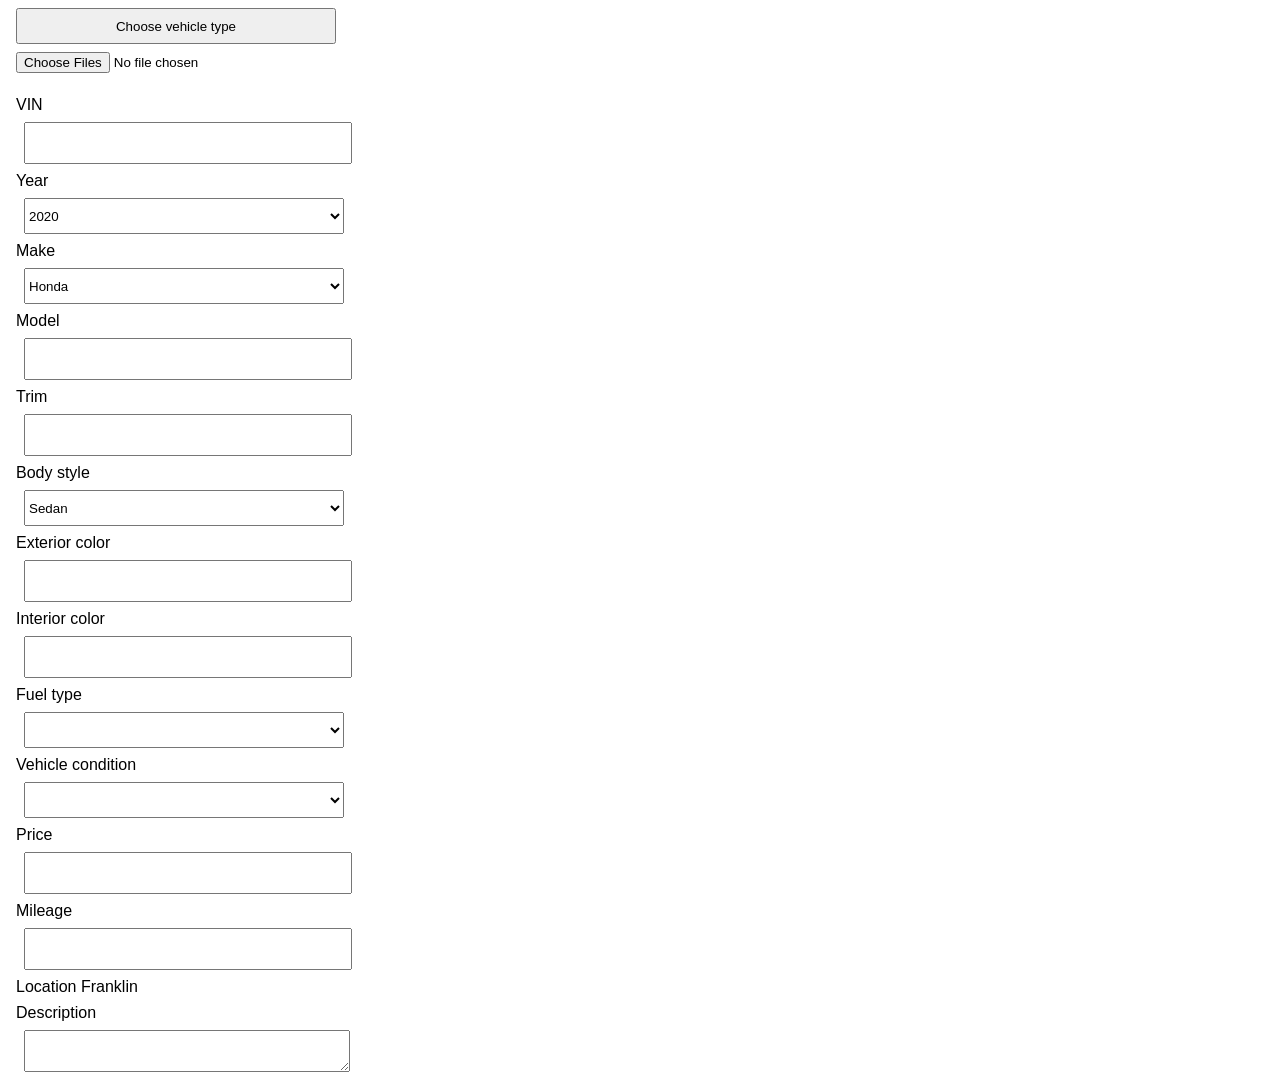
<file: tests/facebook-helper-flow-fixture.html>
<!doctype html>
<html lang="en">
<head>
  <meta charset="utf-8" />
  <title>Facebook vehicle flow fixture</title>
  <style>
    body { font: 16px sans-serif; }
    button, input, select, textarea { display: block; width: 320px; min-height: 36px; margin: 8px; }
    label { display: block; margin: 8px; }
  </style>
</head>
<body>
  <main id="flow">
    <button id="vehicle-type" type="button" aria-haspopup="listbox" aria-label="Vehicle type">Choose vehicle type</button>
    <input id="vehicle-photos" type="file" accept="image/*" multiple hidden>
    <div id="type-options" role="listbox" hidden>
      <button type="button" role="option" data-type="Car/Truck">Car or truck</button>
      <button type="button" role="option" data-type="Powersports">Powersports</button>
    </div>
  </main>
  <script>
    const flow = document.querySelector("#flow");
    const typeButton = document.querySelector("#vehicle-type");
    const typeOptions = document.querySelector("#type-options");
    typeButton.addEventListener("click", () => {
      typeButton.dataset.clicks = String(Number(typeButton.dataset.clicks || 0) + 1);
      typeOptions.hidden = false;
    });
    typeOptions.addEventListener("click", (event) => {
      const option = event.target.closest("[data-type]");
      if (!option) return;
      typeButton.textContent = option.textContent;
      typeButton.setAttribute("aria-label", "Vehicle type");
      typeButton.setAttribute("aria-selected", "true");
      typeOptions.hidden = true;
      renderVehicleForm();
    });
    // Facebook can expose the complete vehicle form while Vehicle type is
    // still blank. LotCaster must not treat the other visible fields as proof
    // that this required dropdown has already been selected.
    renderVehicleForm();

    function renderVehicleForm() {
      if (document.querySelector("#vehicle-form")) return;
      const form = document.createElement("section");
      form.id = "vehicle-form";
      form.innerHTML = `
        <label>VIN<input name="vin"></label>
        <label>Year<select name="year"><option>2020</option><option>2021</option><option>2024</option><option>2025</option></select></label>
        <label>Make<select name="make"><option>Honda</option><option>Jeep</option><option>RAM</option><option>Cadillac</option><option>Chrysler</option></select></label>
        <label>Model<input name="model"></label>
        <label>Trim<input name="trim"></label>
        <label>Body style<select name="body-style">
          <option>Sedan</option><option>Truck</option><option>SUV</option><option>Van</option>
          <option>Minivan</option><option>Sedan</option>
        </select></label>
        <label>Exterior color<input name="exterior-color"></label>
        <label>Interior color<input name="interior-color"></label>
        <label>Fuel type<select name="fuel-type"><option></option><option>Gasoline</option><option>Diesel</option><option>Hybrid</option><option>Electric</option></select></label>
        <label>Vehicle condition<select name="condition"><option></option><option>Excellent</option></select></label>
        <label>Price<input name="price"></label>
        <label>Mileage<input name="mileage"></label>
        <label id="listing-location" role="combobox" aria-label="Location" aria-expanded="false">Location Franklin</label>
        <label>Description<textarea name="description"></textarea></label>`;
      flow.append(form);
      form.querySelector("#listing-location").addEventListener("click", (event) => {
        event.currentTarget.dataset.clicks = String(Number(event.currentTarget.dataset.clicks || 0) + 1);
      });
    }
  </script>
</body>
</html>
</file>
